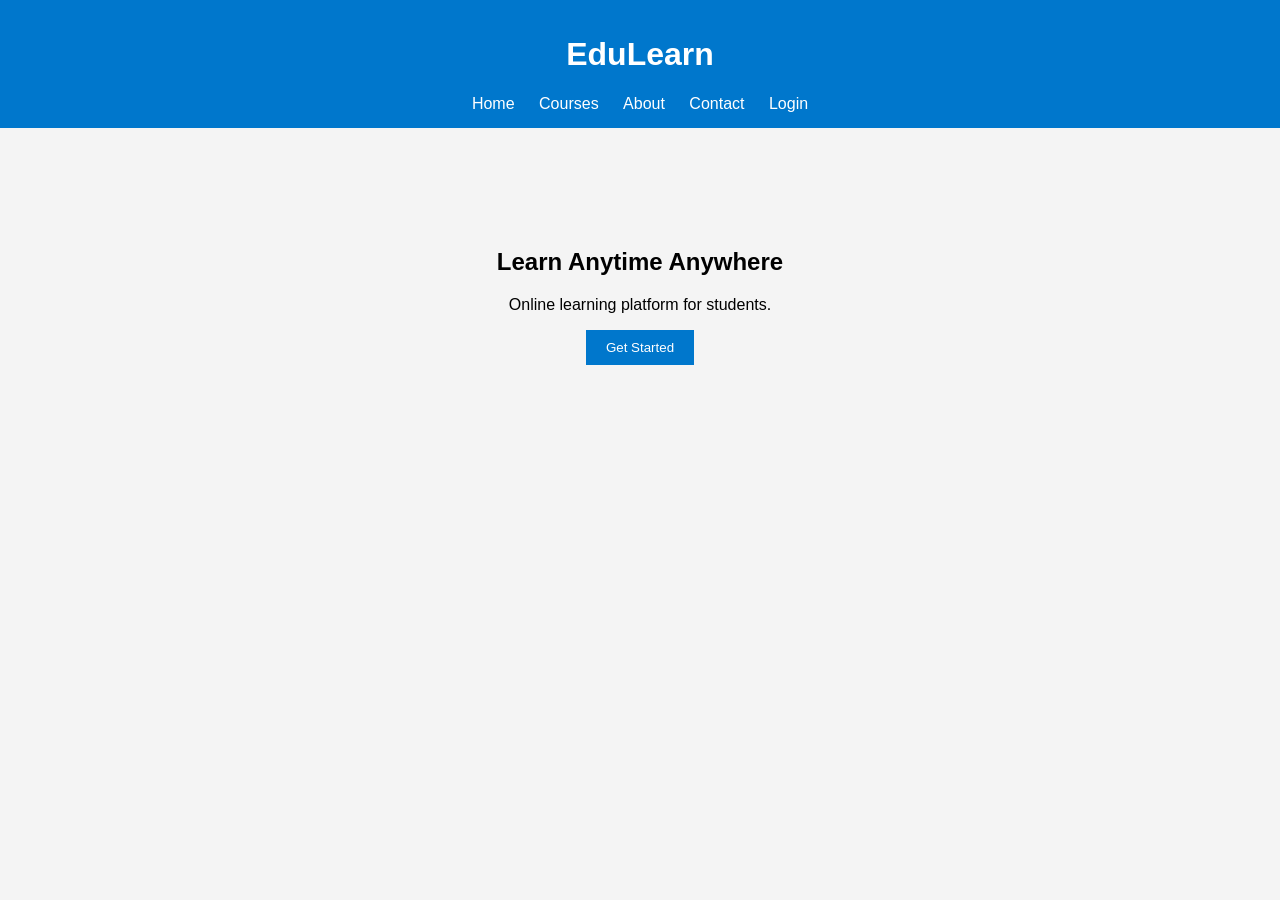
<file: index.html>
<!DOCTYPE html>
<html lang="en">
<head>
    <title>Education App</title>
    <link rel="stylesheet" href="css/style.css">
</head>
<body>

<header>
    <h1>EduLearn</h1>

    <nav>
        <a href="index.html">Home</a>
        <a href="courses.html">Courses</a>
        <a href="about.html">About</a>
        <a href="contact.html">Contact</a>
        <a href="login.html">Login</a>
    </nav>
</header>

<section class="hero">
    <h2>Learn Anytime Anywhere</h2>
    <p>Online learning platform for students.</p>
    <button onclick="showMessage()">Get Started</button>
</section>

<script src="js/app.js"></script>

</body>
</html>
</file>
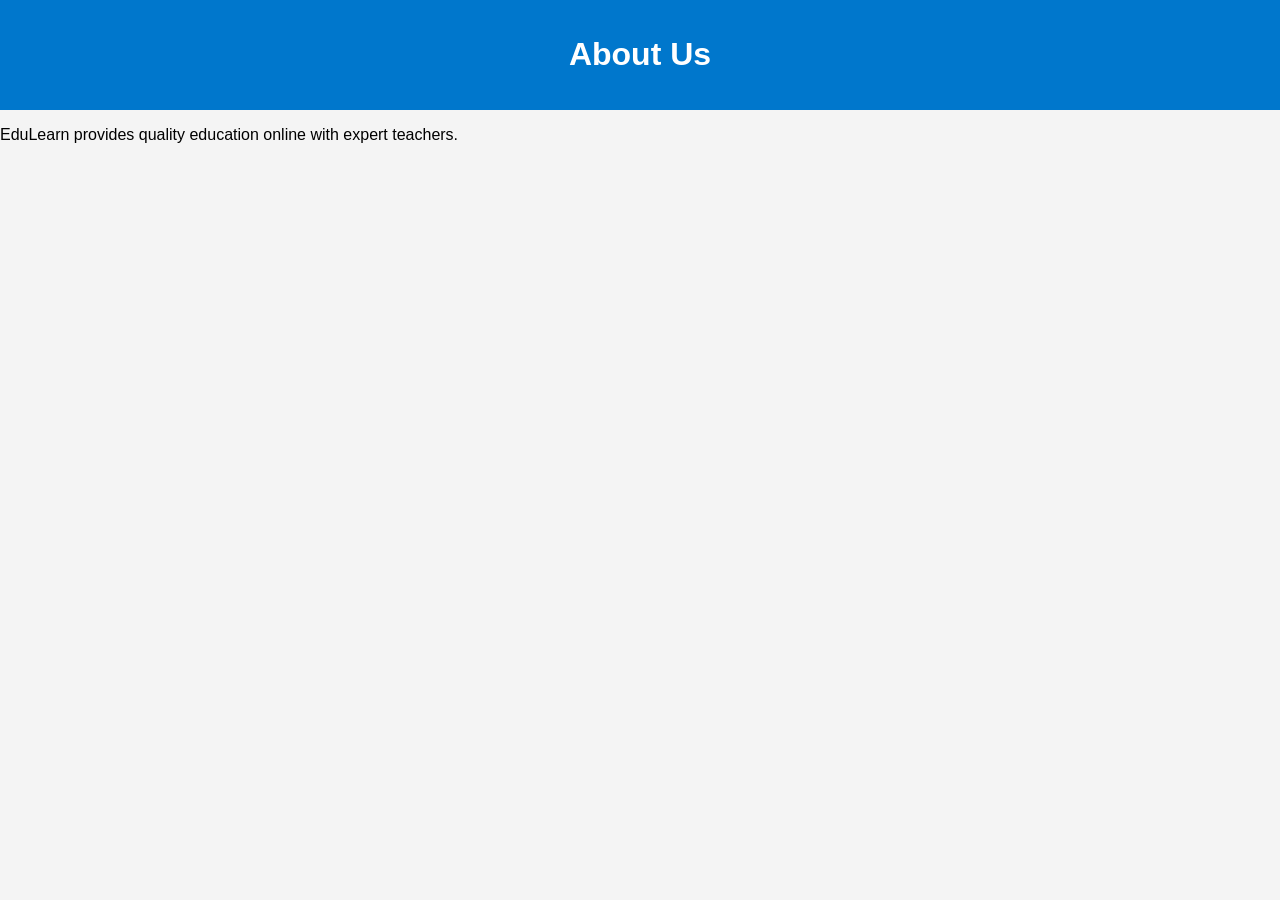
<file: about.html>
<!DOCTYPE html>
<html lang="en">
<head>
    <title>About</title>
    <link rel="stylesheet" href="css/style.css">
</head>
<body>

<header>
    <h1>About Us</h1>
</header>

<section>
    <p>
        EduLearn provides quality education online with expert teachers.
    </p>
</section>

</body>
</html>
</file>
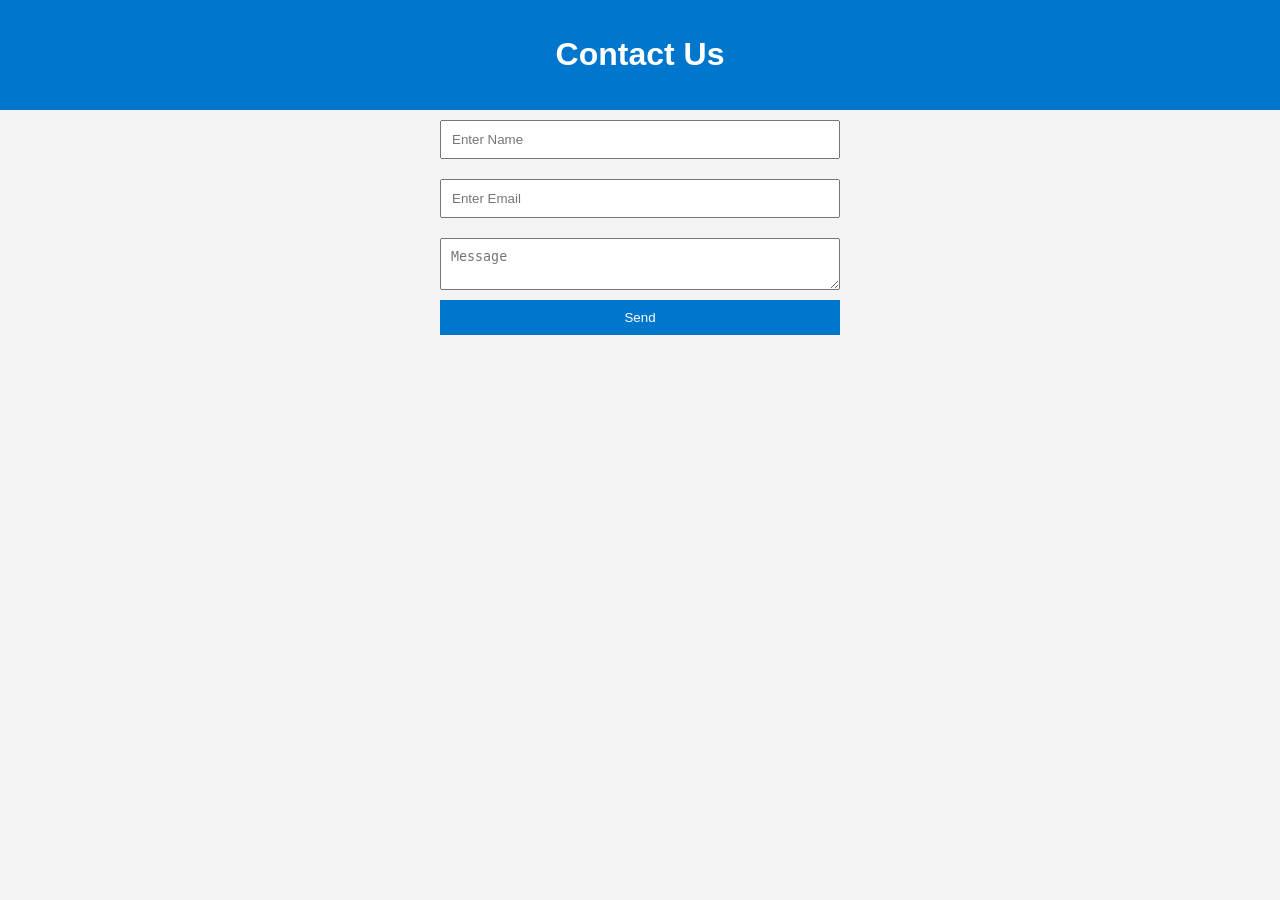
<file: contact.html>
<!DOCTYPE html>
<html lang="en">
<head>
    <title>Contact</title>
    <link rel="stylesheet" href="css/style.css">
</head>
<body>

<header>
    <h1>Contact Us</h1>
</header>

<form class="contact-form">
    <input type="text" placeholder="Enter Name">
    <input type="email" placeholder="Enter Email">
    <textarea placeholder="Message"></textarea>
    <button type="submit">Send</button>
</form>

</body>
</html>
</file>
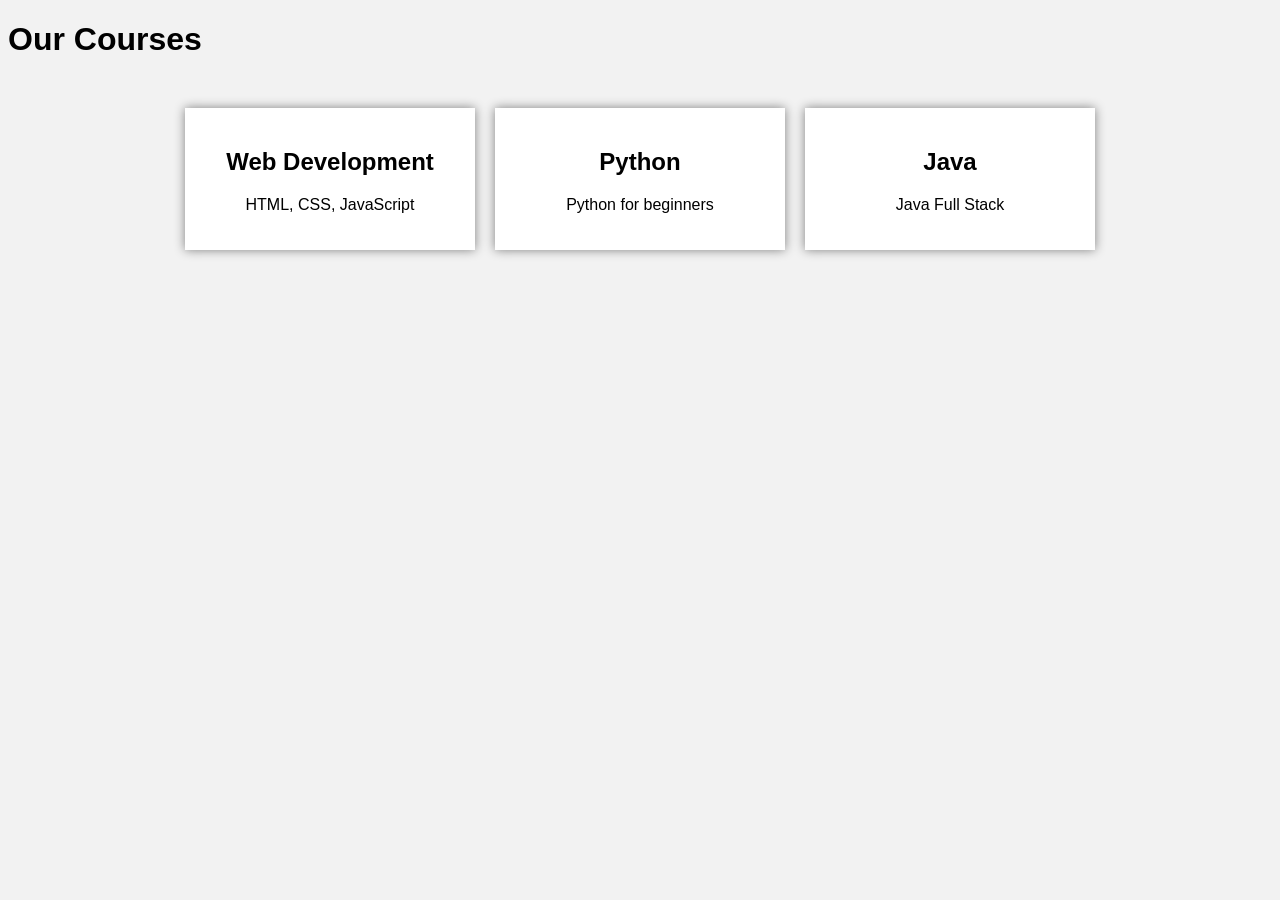
<file: courses.html>
<!DOCTYPE html>
<html lang="en">
<head>
    <title>Courses</title>
    <link rel="stylesheet" href="css/courses.css">
</head>
<body>

<header>
    <h1>Our Courses</h1>
</header>

<div class="course-container">

    <div class="course-card">
        <h2>Web Development</h2>
        <p>HTML, CSS, JavaScript</p>
    </div>

    <div class="course-card">
        <h2>Python</h2>
        <p>Python for beginners</p>
    </div>

    <div class="course-card">
        <h2>Java</h2>
        <p>Java Full Stack</p>
    </div>

</div>

<script src="js/courses.js"></script>

</body>
</html>
</file>
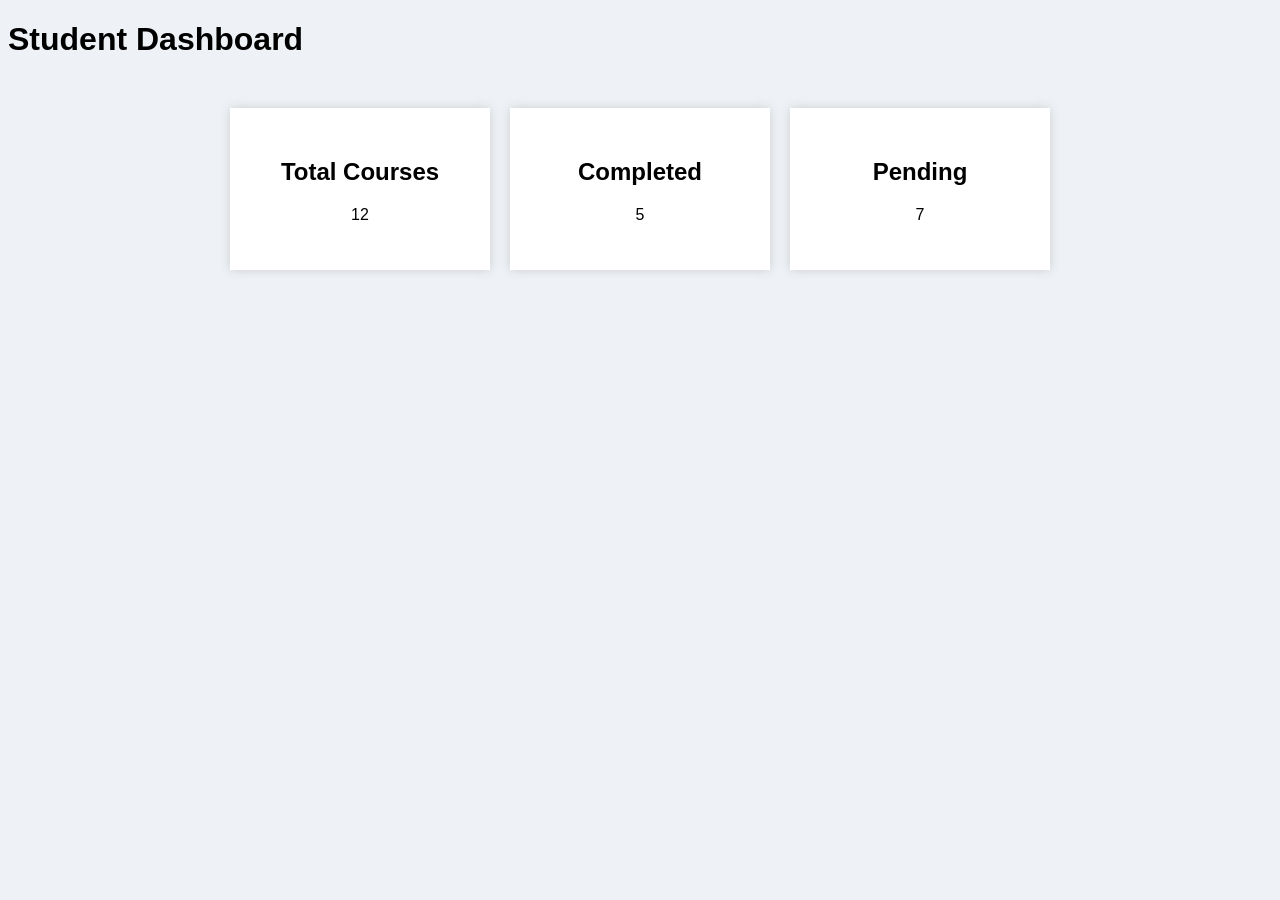
<file: dashboard.html>
<!DOCTYPE html>
<html lang="en">
<head>
    <title>Dashboard</title>
    <link rel="stylesheet" href="css/dashboard.css">
</head>
<body>

<header>
    <h1>Student Dashboard</h1>
</header>

<div class="dashboard">

    <div class="card">
        <h2>Total Courses</h2>
        <p>12</p>
    </div>

    <div class="card">
        <h2>Completed</h2>
        <p>5</p>
    </div>

    <div class="card">
        <h2>Pending</h2>
        <p>7</p>
    </div>

</div>

</body>
</html>
</file>
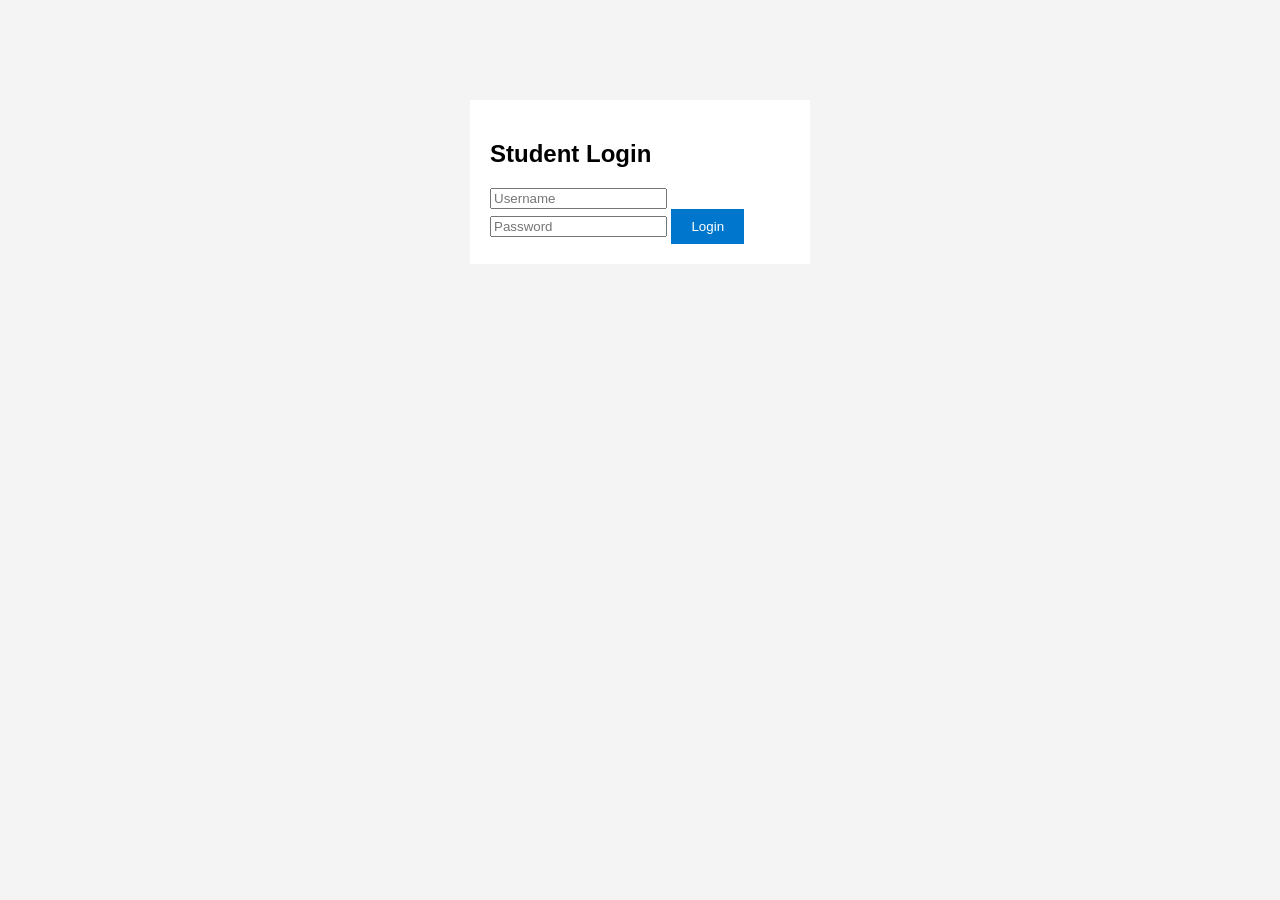
<file: login.html>
<!DOCTYPE html>
<html lang="en">
<head>
    <title>Login</title>
    <link rel="stylesheet" href="css/style.css">
</head>
<body>

<div class="login-box">

    <h2>Student Login</h2>

    <input type="text" id="username" placeholder="Username">

    <input type="password" id="password" placeholder="Password">

    <button onclick="login()">Login</button>

</div>

<script src="js/login.js"></script>

</body>
</html>
</file>
<file: css/style.css>
body {
    margin: 0;
    font-family: Arial;
    background: #f4f4f4;
}

header {
    background: #0077cc;
    color: white;
    padding: 15px;
    text-align: center;
}

nav a {
    color: white;
    text-decoration: none;
    margin: 10px;
}

.hero {
    text-align: center;
    padding: 100px;
}

button {
    background: #0077cc;
    color: white;
    border: none;
    padding: 10px 20px;
    cursor: pointer;
}

.login-box {
    width: 300px;
    margin: 100px auto;
    background: white;
    padding: 20px;
}

.contact-form {
    width: 400px;
    margin: auto;
    display: flex;
    flex-direction: column;
}

.contact-form input,
.contact-form textarea {
    margin: 10px 0;
    padding: 10px;
}
</file>
<file: css/courses.css>
body {
    font-family: Arial;
    background: #f2f2f2;
}

.course-container {
    display: flex;
    justify-content: center;
    gap: 20px;
    margin-top: 50px;
}

.course-card {
    background: white;
    padding: 20px;
    width: 250px;
    text-align: center;
    box-shadow: 0 0 10px gray;
}
</file>
<file: css/dashboard.css>
body {
    background: #eef2f7;
    font-family: Arial;
}

.dashboard {
    display: flex;
    justify-content: center;
    gap: 20px;
    margin-top: 50px;
}

.card {
    background: white;
    padding: 30px;
    width: 200px;
    text-align: center;
    box-shadow: 0 0 10px #ccc;
}
</file>
